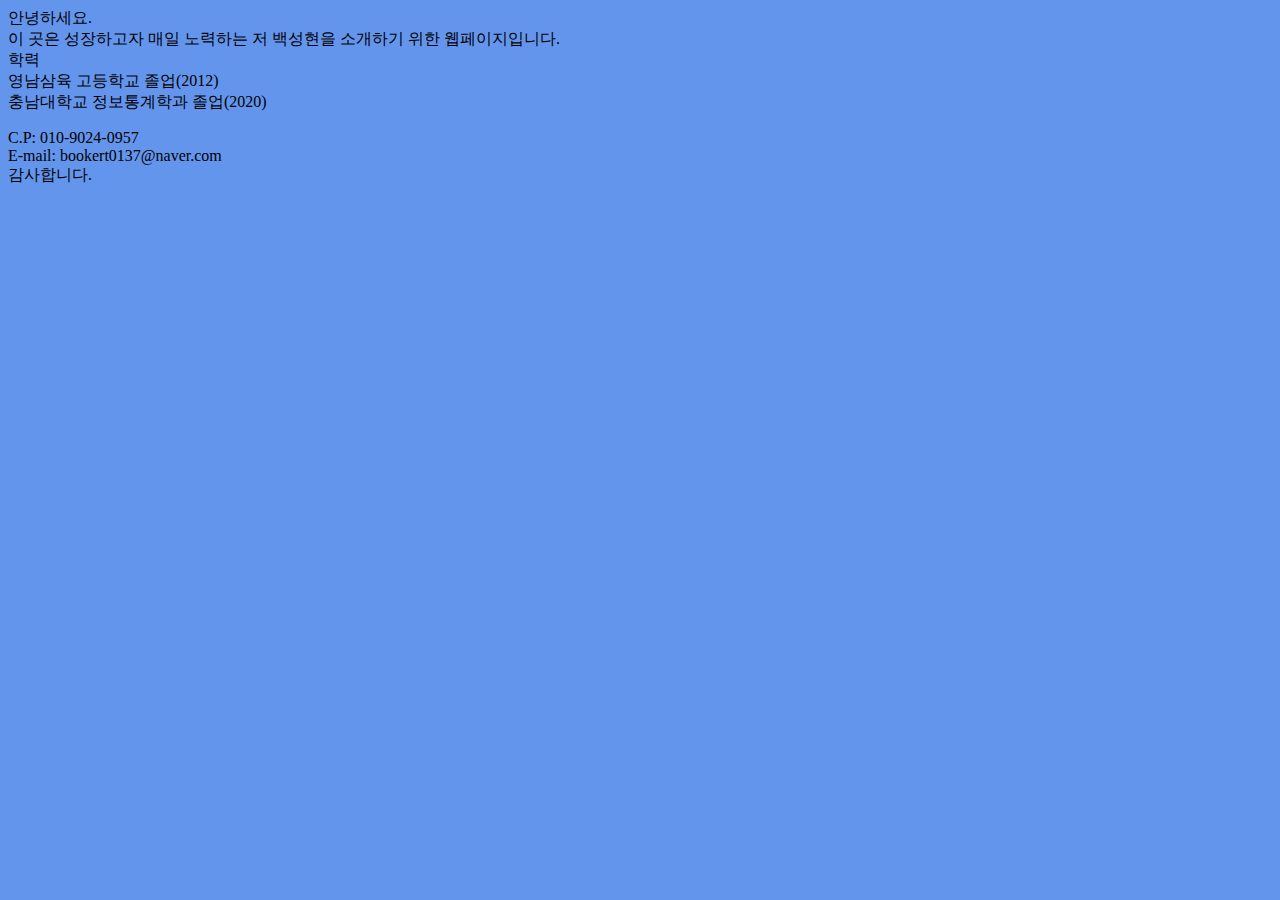
<file: main.html>
<!DOCTYPE html>
<html lang="ko">
<head>
    <meta charset="UTF-8">
    <meta http-equiv="X-UA-Compatible" content="IE=edge">
    <meta name="viewport" content="width=device-width, initial-scale=1.0">
    <link rel="stylesheet" href="css/main.css">
    <title>백성현, 저를 소개합니다.</title>
</head>
<body>
    <div>
        안녕하세요. <br>
        이 곳은 성장하고자 매일 노력하는 저 백성현을 소개하기 위한 웹페이지입니다.
    </div>
    <div>
        학력
        <div>
            영남삼육 고등학교 졸업(2012) <br>
            충남대학교 정보통계학과 졸업(2020)
        </div>
        
    </div>
</body>
<footer>
    <p>
        C.P: 010-9024-0957 <br>
        E-mail: bookert0137@naver.com <br>
        감사합니다.
    </p> 
</footer>
</html>
</file>
<file: css/main.css>
body {
    background-color: #6495ED;
}
</file>
